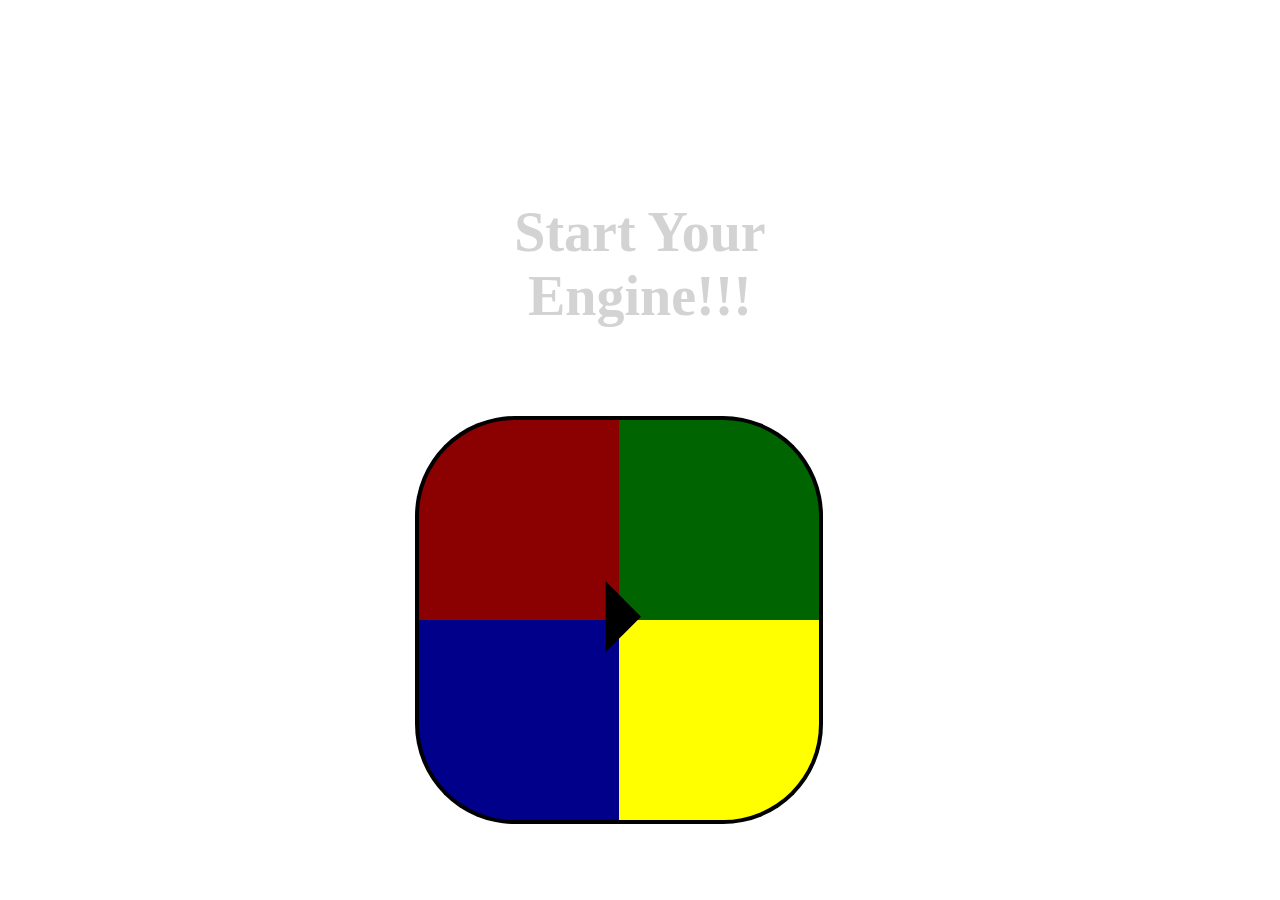
<file: simple_simon.html>
<!DOCTYPE html>
<html lang="en">
<head>
    <meta charset="UTF-8">
    <title>Simon Says</title>
    <meta name="veiwport" content="width=device-width, initial scale=1">
    <link rel="stylesheet" href="CSS/style.css">
</head>
<body>
<div class="container">
    <h1>Start Your Engine!!!</h1>
    <div class="play"></div>
    <div class="square red" id="1"></div>
    <div class="square green" id="2"></div>

    <div class="square blue" id="3"></div>
    <div class="square yellow" id="4"></div>
    <div class="score"><p id="level"></p></div>
</div>
<script src="https://code.jquery.com/jquery-3.2.1.slim.js"></script>
<script src="JS/simon.js"></script>
</body>
</html>
</file>
<file: CSS/style.css>
body {
    background-image: url("https://www.planwallpaper.com/static/images/Cool_background.jpg");
}

h1 {
    color: lightgray;
    font-size: 3.5em;
    font-family: "Gujarati Sangam MN";
}

.container{
    height: 450px;
    width: 450px;
    margin: 0 auto;
    text-align: center;
    margin-top: 200px;
}
.square{
    height: 200px;
    width: 200px;
    float: left;

}

.red{
    background-color: darkred;
    border-radius: 100px 0 0 0;
    border-top: 4px solid black;
    border-left: 4px solid black;
}

.green{
    background-color: darkgreen;
    border-radius: 0 100px 0 0;
    border-top: 4px solid black;
    border-right: 4px solid black;
}

.blue{
    background-color: darkblue;
    border-radius: 0 0 0 100px;
    border-bottom: 4px solid black;
    border-left: 4px solid black;
}

.yellow{
    background-color: yellow;
    border-radius: 0 0 100px 0;
    border-bottom: 4px solid black;
    border-right: 4px solid black;
}
.play{
    height: 0;
    width: 0;
    border-color: transparent black transparent transparent;
    border-style:solid;
    border-width: 0 50px 50px 50px;
    transform: rotate(45deg);
    bottom: 100px;
    cursor: pointer;
    position: relative;
    top: 208px;
    left: 115px;
    margin-left: 8px;
}
</file>
